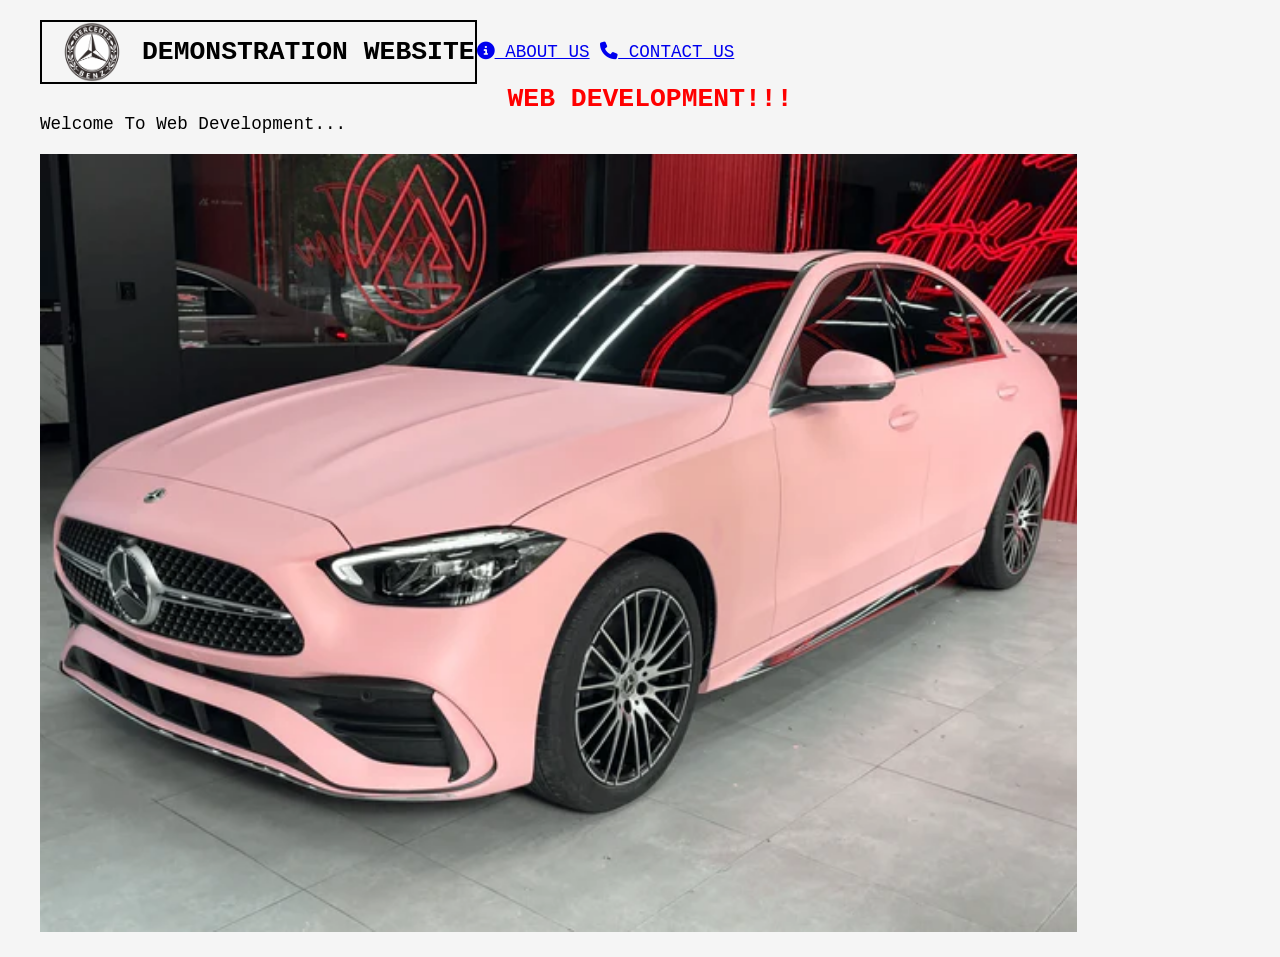
<file: index.html>
<!DOCTYPE html>
<html lang="en">
<head>
    <meta charset="UTF-8">
    <meta name="viewport" content="width=device-width, initial-scale=1.0">
    <title>Document</title>
    <link href="https://cdnjs.cloudflare.com/ajax/libs/font-awesome/6.4.0/css/all.min.css" rel="stylesheet" />
    <link rel="stylesheet" href="Assets/css/style.css">    
</head>
<body>
    <header >
        
        <div id="logo">
            <img src="Assets/images/logo.png" alt="website logo" height="60px" width="100px">
            <h2>DEMONSTRATION WEBSITE</h2>
        </div>

        <div class="links">
        <!--Added new links-->
        <a href="./Pages/about_us.html"><i class="fa-solid fa-circle-info"></i> ABOUT US</a>
        <a href="./Pages/contact_us.html"><i class="fa-solid fa-phone"></i> CONTACT US</a>
        </div>
        
    </header>

    <!--main container-->
    <main>

        <section>
            <h1 style="color: red;text-align: center; ">WEB DEVELOPMENT!!!</h1>
            <p>Welcome To Web Development...</p>
            <br/>

            <img src="./Assets/images/My merc.webp" alt="My merc" width="85%"/>
        </section>

        <section>


        </section>

        <section>

            
        </section>

    </main> 
    
</body>
</html>
</file>
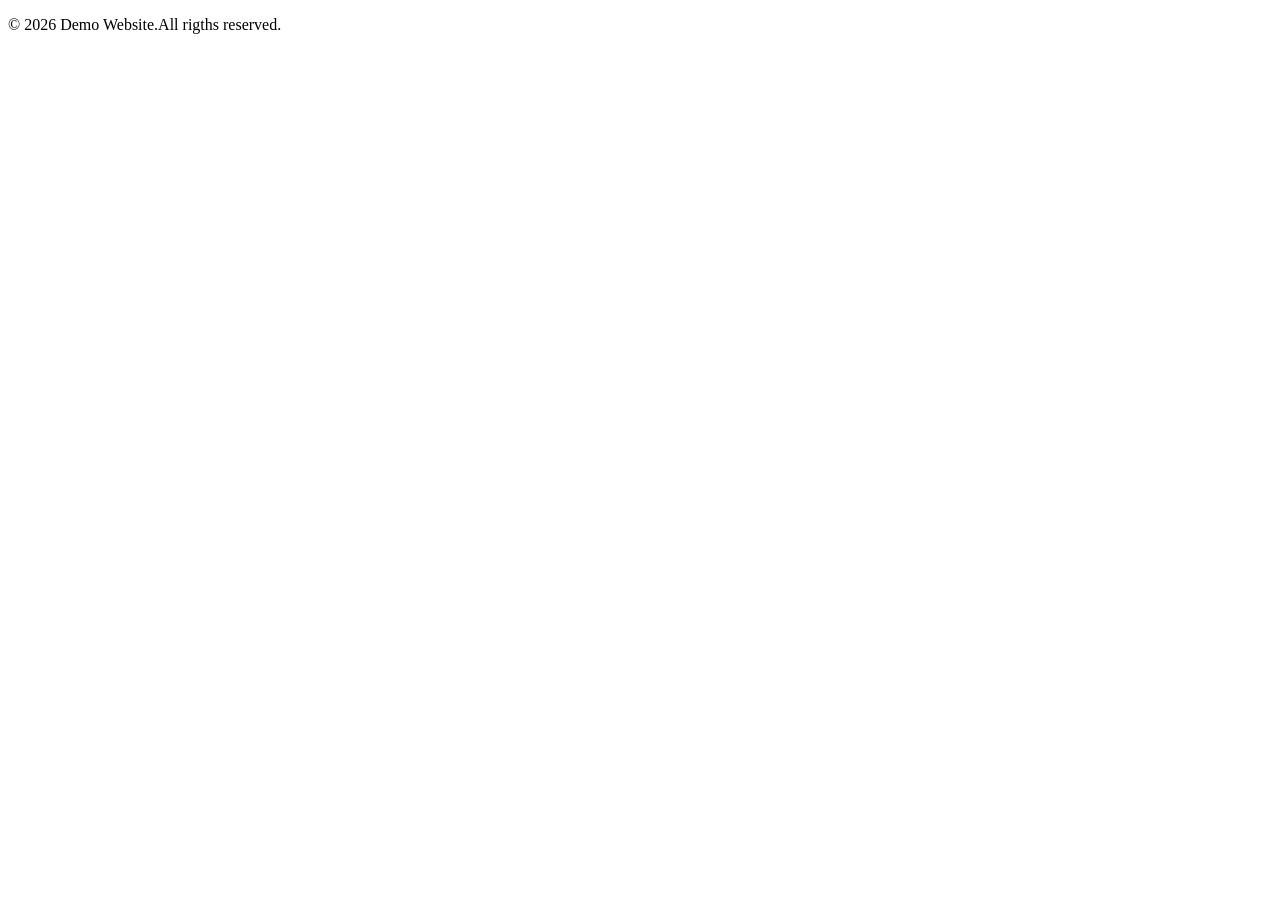
<file: Components/footer.html>
<!DOCTYPE html>
<html lang="en">
<head>
    <meta charset="UTF-8">
    <meta name="viewport" content="width=device-width, initial-scale=1.0">
    <title>Document</title>
</head>
<body>
    <p>&copy 2026 Demo Website.All rigths reserved.</p>
</body>
</html>
</file>
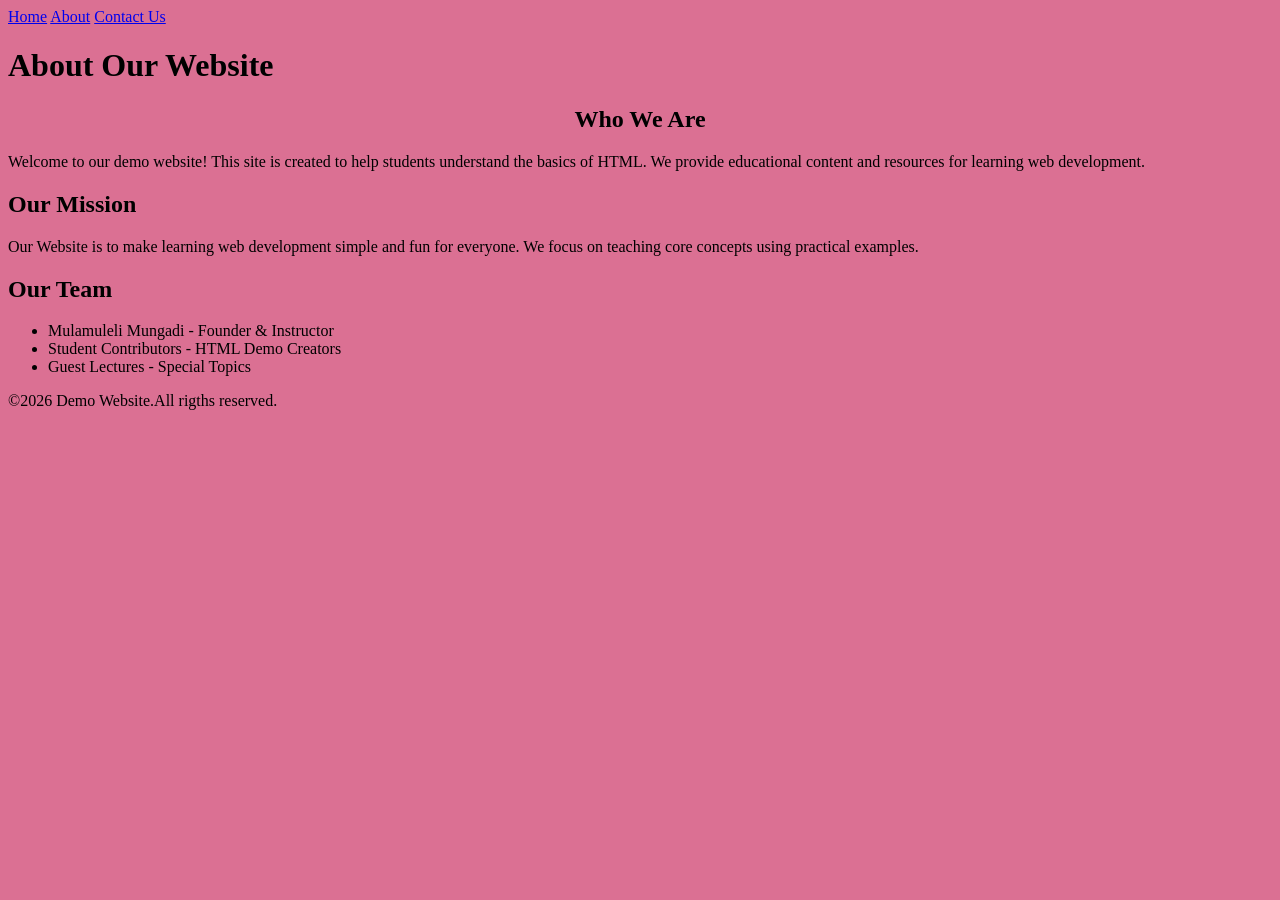
<file: Pages/about_us.html>
<!DOCTYPE html>
<html lang="en">
<head>
    <meta charset="UTF-8">
    <meta name="viewport" content="width=device-width, initial-scale=1.0">
    <title>About Us</title>
</head>
<body style="background-color: palevioletred;">


    <header>
        <!--Adding navigation links into the header section-->
        <a href="../index.html">Home</a>
        <a href="./about_us.html">About</a>
        <a href="./contact_us.html">Contact Us</a>
    </header>
    <main>
        <!--The main section-->
        <h1>About Our Website </h1>
        <section>
            <h2 style="text-align: center ;">Who We Are</h2>
            <p>Welcome to our demo website! This site is created to help students understand the basics of HTML.
                We provide educational content and resources for learning web development.
            </p>
        </section>
        <section>
            <h2>Our Mission</h2>
            <p>
                Our Website is to make learning web development simple and fun for everyone.
                We focus on teaching core concepts using practical examples.
            </p>
        </section>
        <section>
            <h2>Our Team</h2>
            <ul>
                <li>Mulamuleli Mungadi - Founder & Instructor</li>
                <li>Student Contributors - HTML Demo Creators</li>
                <li>Guest Lectures - Special Topics</li>
            </ul>
        </section>
    </main>
    <footer>
        <p>&copy;2026 Demo Website.All rigths reserved.</p>
        
    </footer>
</body>
</html>
</file>
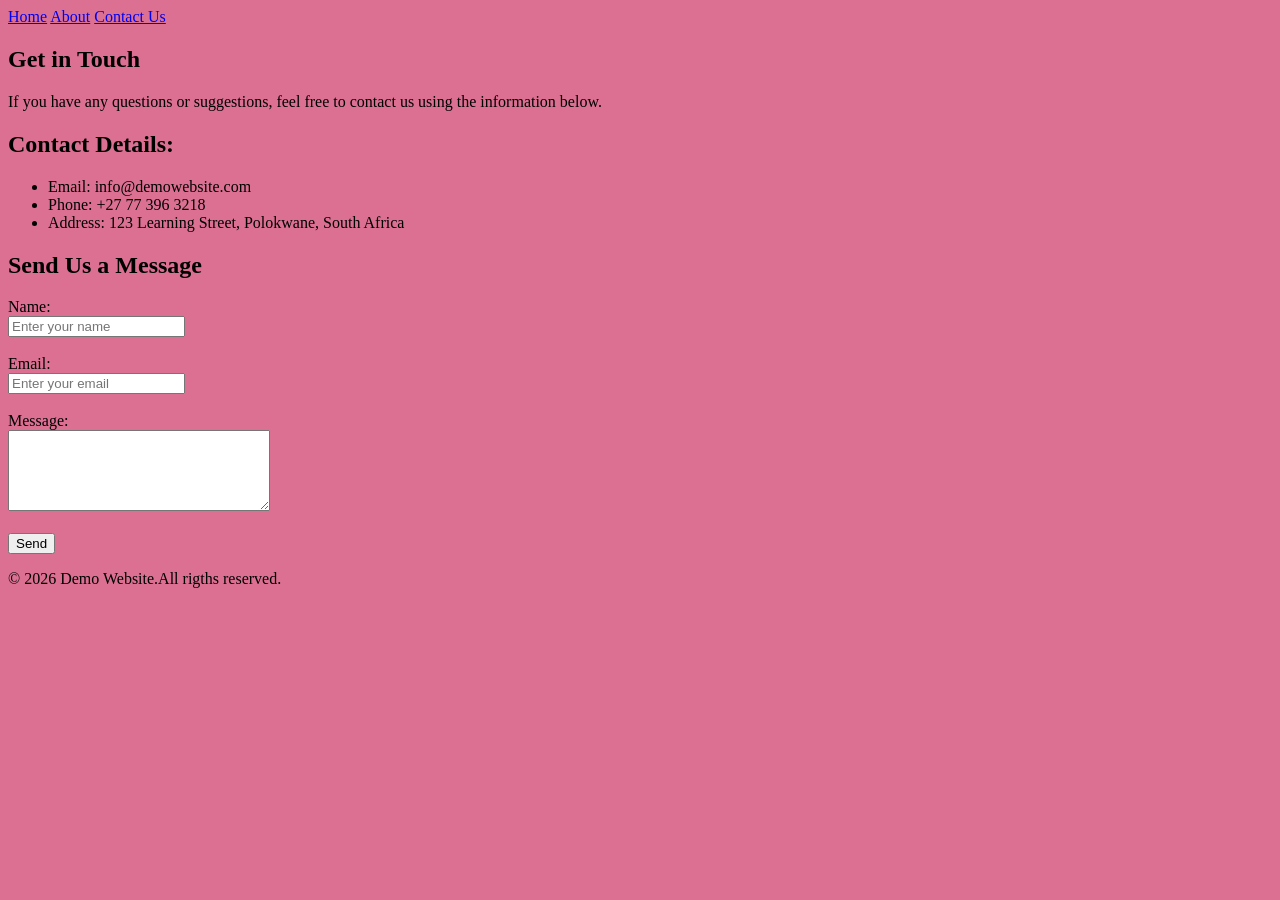
<file: Pages/contact_us.html>
<!DOCTYPE html>
<html lang="en">
<head>
    <meta charset="UTF-8">
    <meta name="viewport" content="width=device-width, initial-scale=1.0">
    <title>Contact Us</title>
</head>
<body style="background-color: palevioletred;">
    <header>
        <!--Adding navigation links into the header section-->
        <a href="../index.html">Home</a>
        <a href="./about_us.html">About</a>
        <a href="./contact_us.html">Contact Us</a>
    </header>
    <!--Main section-->
    <main>
        <section>
            <h2>Get in Touch</h2>
            <p>If you have any questions or suggestions, feel free to contact us using the information below.</p>
        </section>
        <section>
            <h2>Contact Details:</h2>
            <ul>
                <li>Email: info@demowebsite.com</li>
                <li>Phone: +27 77 396 3218</li>
                <li>Address: 123 Learning Street, Polokwane, South Africa</li>
            </ul>
        </section>
        <section>
            <h2>Send Us a Message</h2>
            <form>
                <label for="name">Name:</label><br/>
                <input type="text" id="name" name="name" placeholder="Enter your name " required><br><br/>

                <label for="email">Email</label>:</label><br/>
                <input type="email" id="email" name="email"  placeholder="Enter your email "><br><br/>

                <label for="message">Message:</label><br/>
                <textarea id="message" name="message" rows="5" cols="30" required></textarea><br><br/>

                <input type="submit" value="Send">

            </form>
        </section>
    </main>
    <footer>
        <!--Footer-->
        <p>&copy 2026 Demo Website.All rigths reserved.</p>
    </footer>

</body>
</html>
</file>
<file: Assets/css/style.css>
*{
        margin:0;
        padding:0;
        box-sizing: border-box;
}
body{
    background:whitesmoke;
    margin-left:20px;
    padding:20px;
    font-family:monospace;
    font-size:1.1rem;
    font-weight:200px;
}

header{
    display:flex;
    flex-direction: row;
    align-items: center;
}
#logo{
display:flex;
border:2px solid black;
align-items:center;
}
h2{
    text-align:center;
}
</file>
